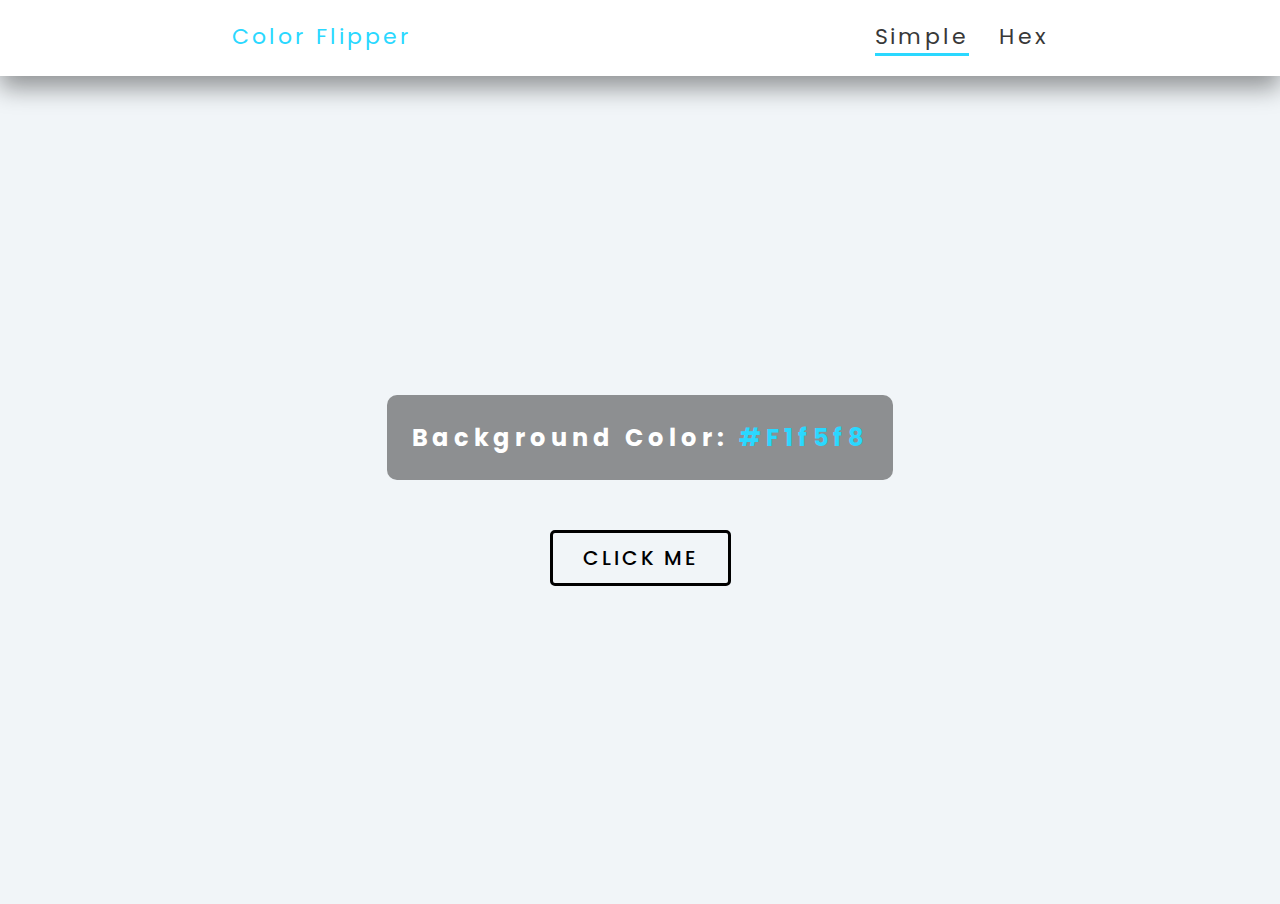
<file: index.html>
<!DOCTYPE html>
<html lang="en">
  <head>
    <meta charset="UTF-8" />
    <meta name="viewport" content="width=device-width, initial-scale=1.0" />
    <title>Color Flipper</title>
    <link rel="preconnect" href="https://fonts.googleapis.com" />
    <link rel="preconnect" href="https://fonts.gstatic.com" crossorigin />
    <link
      href="https://fonts.googleapis.com/css2?family=Poppins:wght@500&display=swap"
      rel="stylesheet"
    />
    <link rel="stylesheet" href="./css/style.css" />
    <link rel="shortcut icon" href="./img/wheel.png" type="image/x-icon">
  </head>
  <body>
    <nav>
      <div class="nav_area">
        <h4>color flipper</h4>
        <ul class="nav_links">
          <li style="border-bottom: 3px solid #2ad8ff;"><a href="#" id="simple">simple</a></li>
          <li><a href="#" id="hex">hex</a></li>
        </ul>
      </div>
    </nav>

    <main>
      <div id="container">
        <h2>background color: <span class="color">#f1f5f8</span></h2>
        <button class="btn btn_hero" id="btn">click me</button>
      </div>
    </main>

    <script src="./js/index.js"></script>
  </body>
</html>
</file>
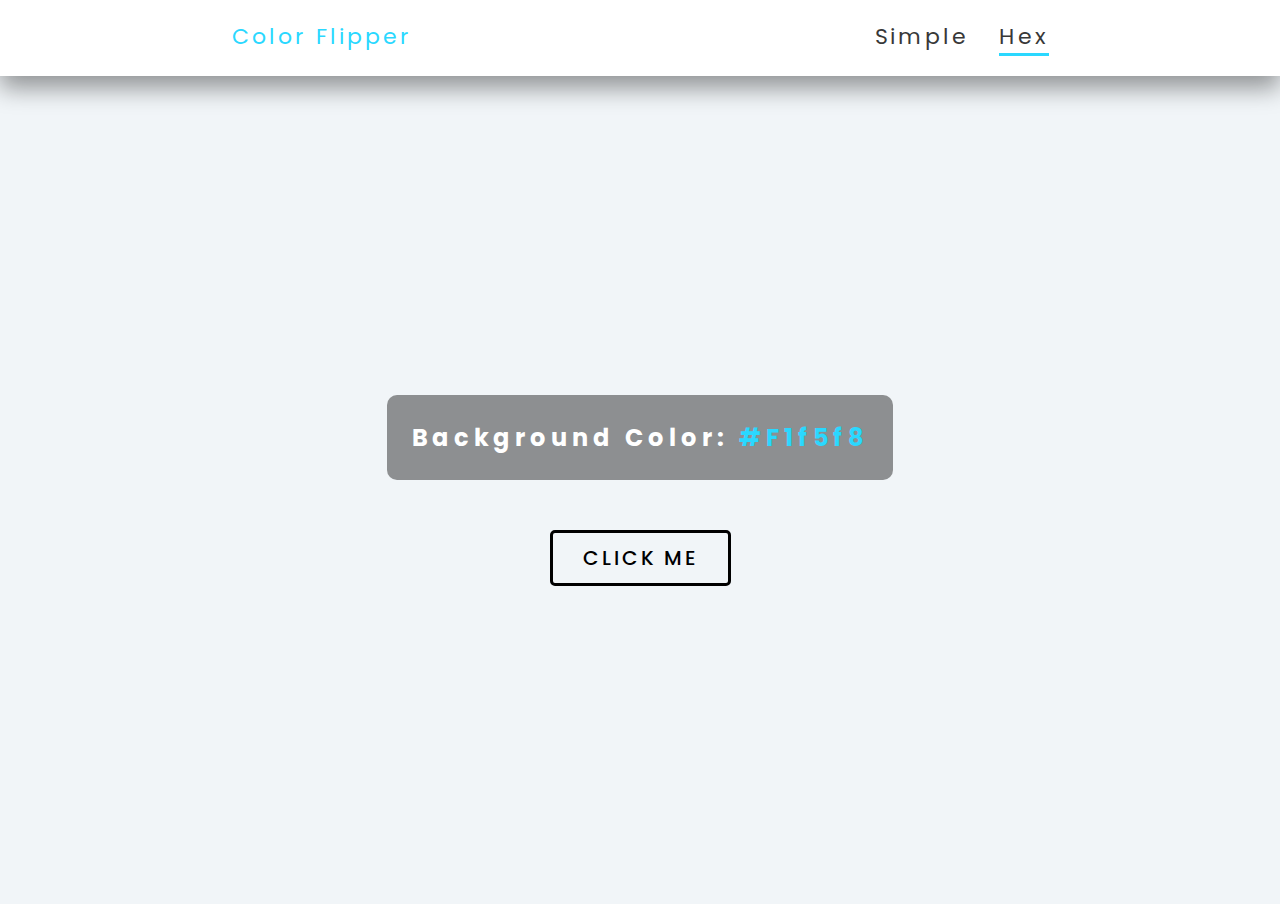
<file: hex.html>
<!DOCTYPE html>
<html lang="en">
  <head>
    <meta charset="UTF-8" />
    <meta name="viewport" content="width=device-width, initial-scale=1.0" />
    <title>Color Flipper</title>
    <link rel="preconnect" href="https://fonts.googleapis.com" />
    <link rel="preconnect" href="https://fonts.gstatic.com" crossorigin />
    <link
      href="https://fonts.googleapis.com/css2?family=Poppins:wght@500&display=swap"
      rel="stylesheet"
    />
    <link rel="stylesheet" href="./css/style.css" />
    <link rel="shortcut icon" href="./img/wheel.png" type="image/x-icon">
  </head>
  <body>
    <nav>
      <div class="nav_area">
        <h4>color flipper</h4>
        <ul class="nav_links">
          <li><a href="#" id="simple">simple</a></li>
          <li style="border-bottom: 3px solid #2ad8ff;"><a href="#" id="hex">hex</a></li>
        </ul>
      </div>
    </nav>

    <main>
      <div id="container">
        <h2>background color: <span class="color">#f1f5f8</span></h2>
        <button class="btn btn_hero" id="btn">click me</button>
      </div>
    </main>

    <script src="./js/hex.js"></script>
  </body>
</html>
</file>
<file: css/style.css>
*,
*::before,
*::after {
  margin: 0;
  padding: 0;
  box-sizing: border-box;
  list-style: none;
}

body {
  font-family: "Poppins", sans-serif;
  font-weight: 400;
  text-transform: capitalize;
  background-color: #f1f5f8;
}

.nav_area {
  background-color: #fff;
  box-shadow: 0 12px 25px rgba(0, 0, 0, 0.4);
  display: flex;
  justify-content: space-around;
  font-size: 22px;
  padding: 20px 0;
  letter-spacing: 3px;
}

.nav_area h4 {
  color: #2ad8ff;
  font-weight: 400;
  cursor: pointer;
}

.nav_links {
    display: flex;
    gap: 30px;
    position: relative;
}

.nav_links li a {
  display: inline-block;
  text-decoration: none;
  color: rgb(56, 56, 56);
  transition: linear 0.1s;
}
.nav_links li a:hover {
  color: #2ad8ff;
}

.nav_links li a.active{
    border-bottom: 5px solid #000;
}

main {
  min-height: 92vh;
  display: grid;
  place-items: center;
  width: 100%;
  text-align: center;
}

#container h2 {
  background-color: rgba(42, 42, 42, 0.5);
  color: #fff;
  padding: 25px;
  border-radius: 10px;
  letter-spacing: 5px;
}
#container .color {
  color: #2ad8ff;
}

.btn_hero {
  margin-top: 50px;
  padding: 10px 30px;
  font-size: 20px;
  font-family: "Poppins", sans-serif;
  text-transform: uppercase;
  letter-spacing: 3px;
  background-color: transparent;
  border: 3px solid #000;
  border-radius: 5px;
  color: #000000;
  font-weight: 500;
  transition: linear 0.1s;
  cursor: pointer;
}
.btn_hero:hover {
  background-color: #000000;
  color: #f1f5f8;
}
</file>
